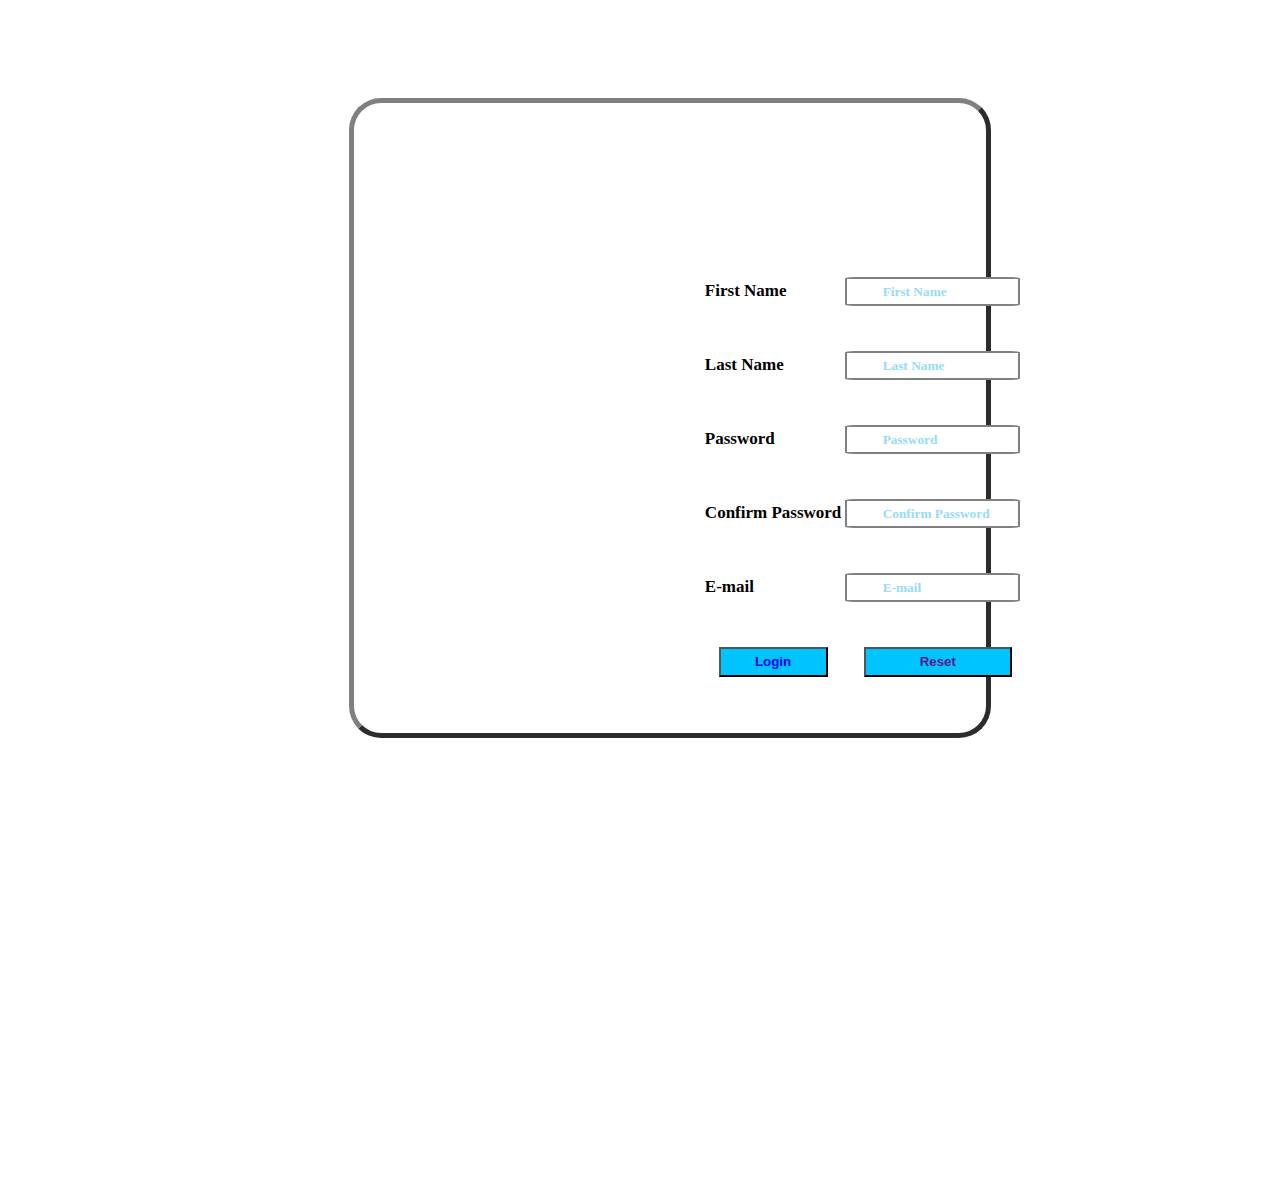
<file: index.html>
<!DOCTYPE html>
<html lang="en">

<head>
    <meta charset="UTF-8">
    <meta name="viewport" content="width=device-width, initial-scale=1.0">
    <link rel="stylesheet" href="./index.css">
    <title>Registration Page</title>
</head>

<body>
    <div id="main">
        <div id="section-1"></div>
        <div id="section-2">
            <form action="">
                <table>
                    <tr>
                        <td>
                            <label for="fn">First Name</label>
                        </td>
                        <td>
                            <input type="text" id="fn" placeholder="First Name">
                        </td>
                    </tr>
                    <tr>
                        <td>
                            <label for="ln">Last Name</label>
                        </td>
                        <td>
                            <input type="text" id="ln" placeholder="Last Name">
                        </td>
                    </tr>
                    <tr>
                        <td>
                            <label for="pass">Password</label>
                        </td>
                        <td>
                            <input type="password" id="pass" placeholder="Password">
                        </td>
                    </tr>
                    <tr>
                        <td>
                            <label for="confo">Confirm Password</label>
                        </td>
                        <td>
                            <input type="password" id="confo" placeholder="Confirm Password">
                        </td>
                    </tr>
                    <tr>
                        <td>
                            <label for="mail">E-mail</label>
                        </td>
                        <td>
                            <input type="text" id="mail" placeholder="E-mail">
                        </td>
                    </tr>
                    <tr>
                        <td>
                            <button><a href="./Assignment13.html">Login</a></button>
                        </td>
                        <td>
                            <Button><a href="">Reset</a></Button>
                        </td>
                    </tr>
                </table>
            </form>
        </div>
    </div>
</body>

</html>
</file>
<file: index.css>
body {
    background-image: url("https://cdn.pixabay.com/photo/2021/12/19/15/32/mug-6881412_640.jpg");
    background-repeat: no-repeat;
    background-size: cover;
}

#main {
    height: 70vh;
    width: 50%;
    background-color: white;
    position: relative;
    top: 10vh;
    left: 27%;
    border-radius: 5%;
    border: 5px outset grey;
}

#section-1 {
    height: 70vh;
    width: 45%;
    background-image: url("https://cdn.pixabay.com/animation/2023/01/28/01/51/01-51-26-381_512.gif");
    /* background-image: url("https://cdn.pixabay.com/photo/2012/02/29/15/59/neon-19290_640.jpg"); */
    background-repeat: no-repeat;
    background-size: 100% 72vh;
    border-radius: 5%;
}

form {
    position: relative;
    bottom: 450px;
    left: 55%;
    top: -480px;
    line-height: 70px;
    font-size: 17px;
    color: black;
    font-weight: bolder;
}

::placeholder {
    position: relative;
    left: 20%;
    color: #99DBF5;
    font-weight: bolder;
    font-family: Cambria, Cochin, Georgia, Times, 'Times New Roman', serif;
}

input {
    height: 23px;
    width: 90%;
    border-radius: 5%;
    border: 2px solid grey;
}

button {
    height: 30px;
    width: 80%;
    position: relative;
    left: 10%;
    background-color: #00C4FF;
    color: aqua;
    font-weight: bolder;
    font-family: 'Segoe UI', Tahoma, Geneva, Verdana, sans-serif;
}

a {
    text-decoration: none;
}
</file>
